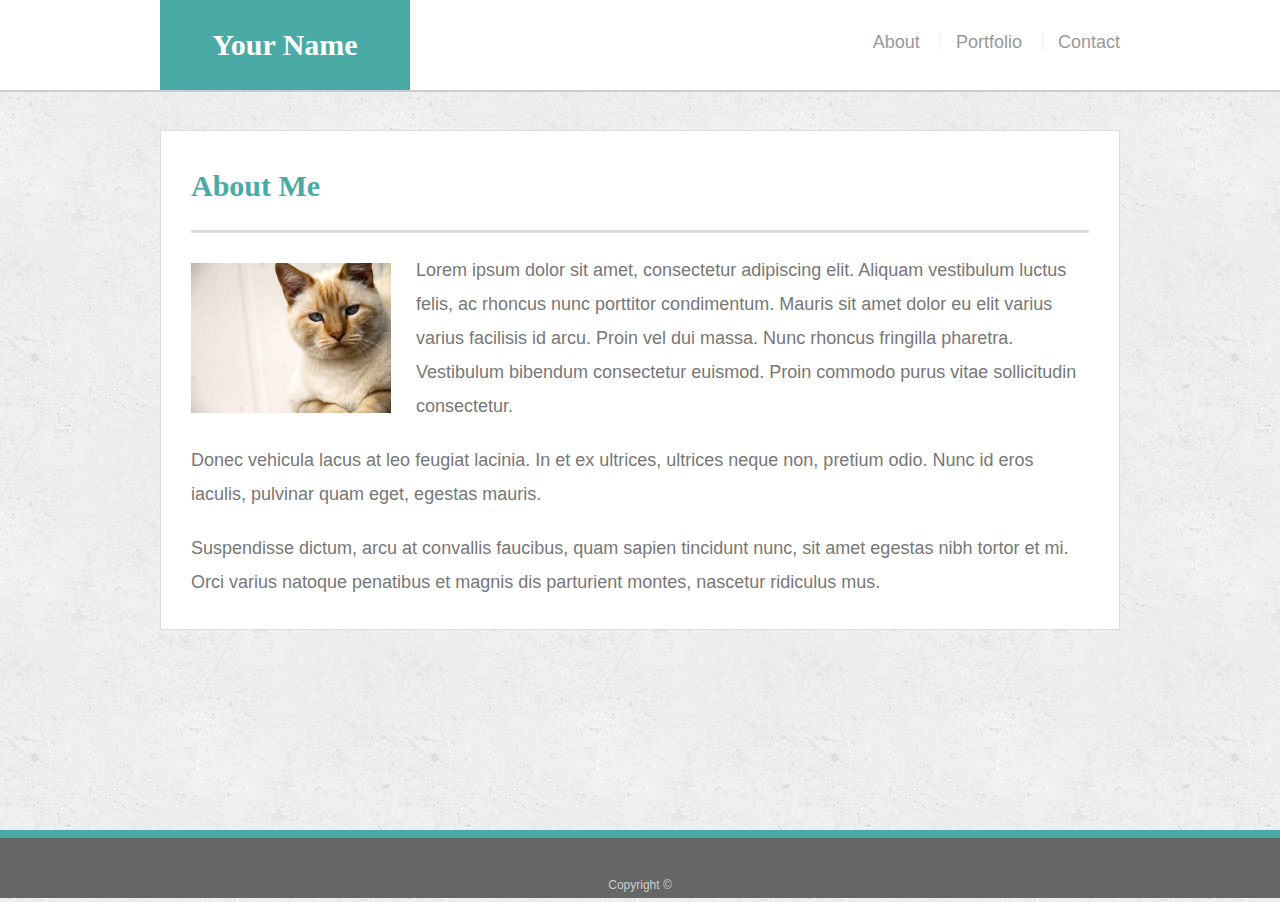
<file: index.html>
<!doctype html>
<html lang="en-us">

<head>
  <meta charset="UTF-8">
  <title>About | Your Name</title>
  <link rel="stylesheet" type="text/css" href="assets/css/reset.css">
  <link rel="stylesheet" type="text/css" href="assets/css/style.css">
</head>

<body>

  <header id="masthead">
    <div class="container">
      <a href="index.html" id="logo">Your Name</a>
      <nav>
        <a href="index.html">About</a>
        <a href="portfolio.html">Portfolio</a>
        <a href="contact.html">Contact</a>
      </nav>
    </div>
  </header>

  <div id="main-container" class="container">
    <section class="main-section">
      <h1>About Me</h1>

      <img src="assets/images/cat.jpg" class="auth-image" alt="Your Name">

      <p>Lorem ipsum dolor sit amet, consectetur adipiscing elit. Aliquam vestibulum luctus felis, ac rhoncus nunc porttitor condimentum. Mauris sit amet dolor eu elit varius varius facilisis id arcu. Proin vel dui massa. Nunc rhoncus fringilla pharetra. Vestibulum bibendum consectetur euismod. Proin commodo purus vitae sollicitudin consectetur.</p>

      <p>Donec vehicula lacus at leo feugiat lacinia. In et ex ultrices, ultrices neque non, pretium odio. Nunc id eros iaculis, pulvinar quam eget, egestas mauris.</p>

      <p>Suspendisse dictum, arcu at convallis faucibus, quam sapien tincidunt nunc, sit amet egestas nibh tortor et mi. Orci varius natoque penatibus et magnis dis parturient montes, nascetur ridiculus mus.</p>

    </section>

  </div>

  <footer>
    <div class="container">
      Copyright &copy; 
    </div>
  </footer>
</body>

</html>
</file>
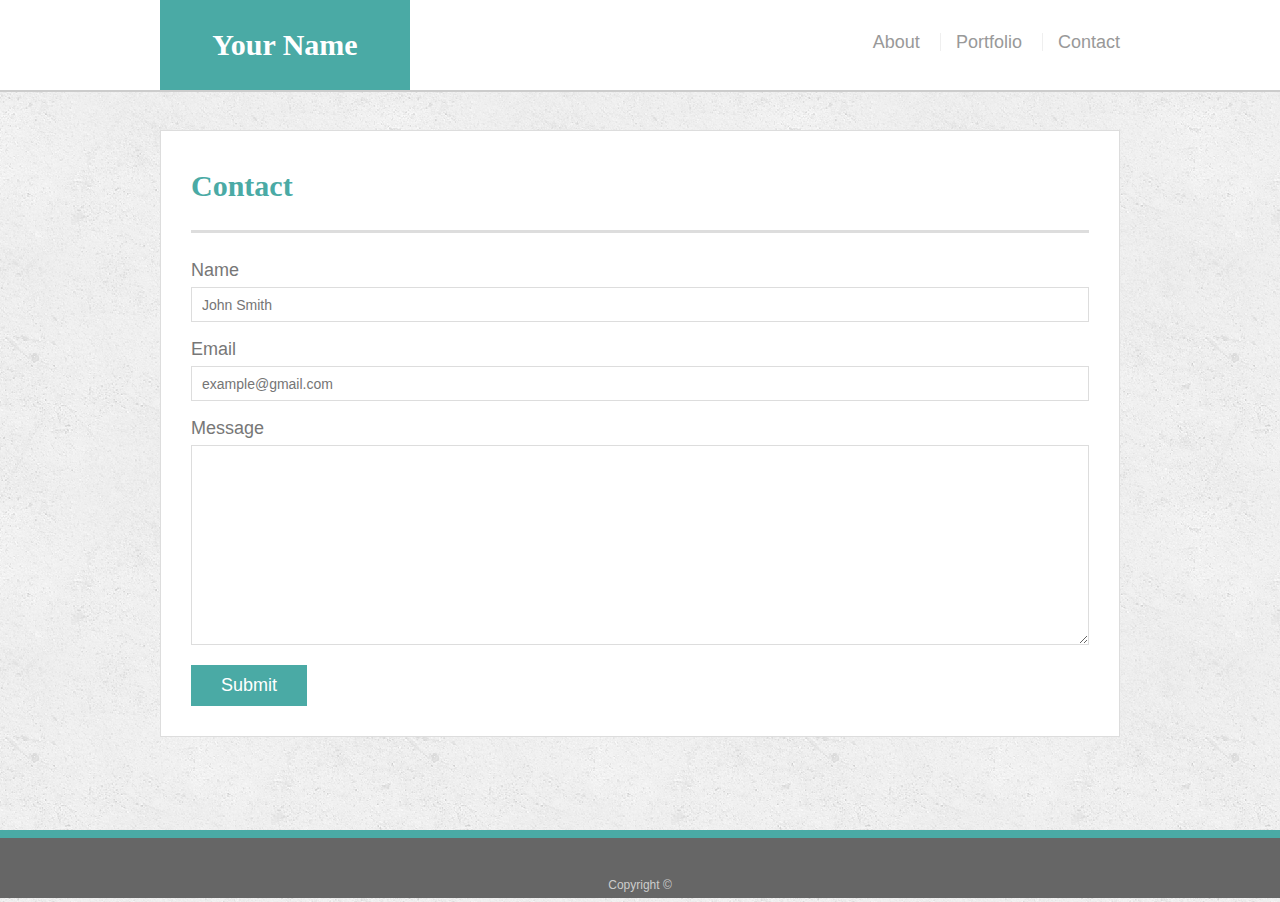
<file: contact.html>
<!doctype html>
<html lang="en-us">

<head>
  <meta charset="UTF-8">
  <title>Contact | Your Name</title>
  <link rel="stylesheet" type="text/css" href="assets/css/reset.css">
  <link rel="stylesheet" type="text/css" href="assets/css/style.css">
</head>

<body>

  <header id="masthead">
    <div class="container">
      <a href="index.html" id="logo">Your Name</a>
      <nav>
        <a href="index.html">About</a>
        <a href="portfolio.html">Portfolio</a>
        <a href="contact.html">Contact</a>
      </nav>
    </div>
  </header>

  <div id="main-container" class="container">
    <section class="main-section">
      <h1>Contact</h1>

      <form id="contact-form">
        <ul>
          <li>
            <label for="name">Name</label>
            <input type="text" id="name" name="name" placeholder="John Smith" required="required">
          </li>
          <li>
            <label for="email">Email</label>
            <input type="email" id="email" name="email" placeholder="example@gmail.com" required="required">
          </li>
          <li>
            <label for="message">Message</label>
            <textarea id="message" name="message" required="required"></textarea>
          </li>
        </ul>
        <input type="submit">
      </form>

    </section>

  </div>

  <footer>
    <div class="container">
      Copyright &copy; 
    </div>
  </footer>
</body>

</html>
</file>
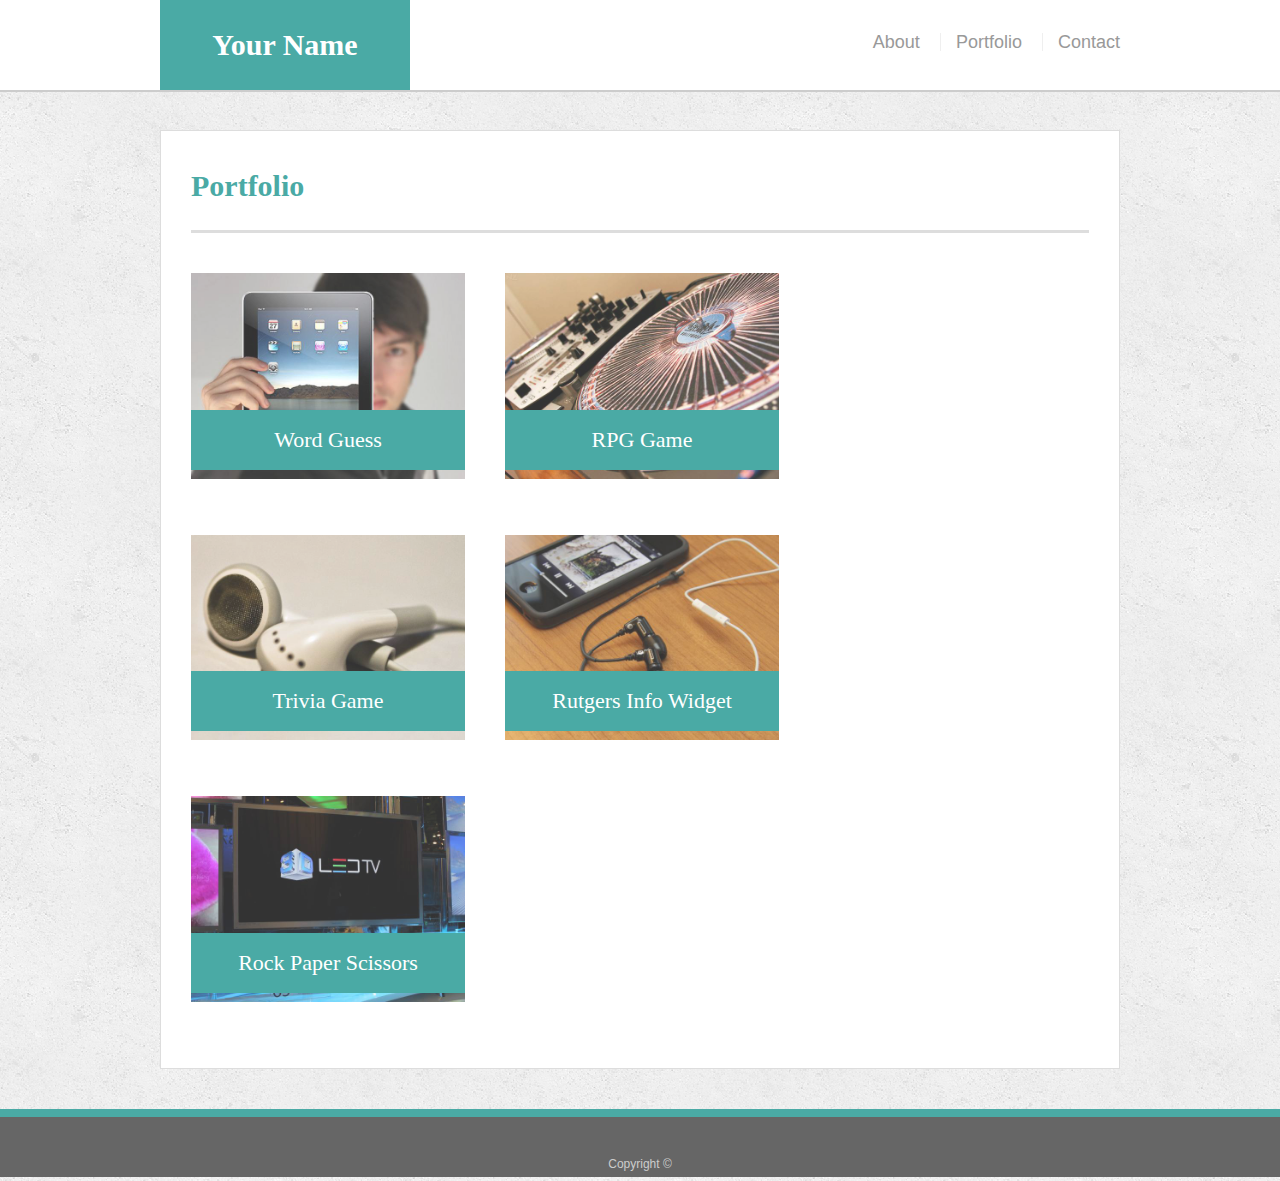
<file: portfolio.html>
<!doctype html>
<html lang="en-us">

<head>
  <meta charset="UTF-8">
  <title>Portfolio | Your Name</title>
  <link rel="stylesheet" type="text/css" href="assets/css/reset.css">
  <link rel="stylesheet" type="text/css" href="assets/css/style.css">
</head>

<body>

  <header id="masthead">
    <div class="container">
      <a href="index.html" id="logo">Your Name</a>
      <nav>
        <a href="index.html">About</a>
        <a href="portfolio.html">Portfolio</a>
        <a href="contact.html">Contact</a>
      </nav>
    </div>
  </header>

  <div id="main-container" class="container">
    <section class="main-section">
      <h1>Portfolio</h1>

      <div class="work">
        <img src="assets/images/technics-q-c-640-480-1.jpg" alt="Word Guess">
        
        <h3>Word Guess</h3>
      </div>
      <div class="work">
        <img src="assets/images/technics-q-c-640-480-2.jpg" alt="RPG Game">

        <h3>RPG Game</h3>
      </div>
      <div class="work">
        <img src="assets/images/technics-q-c-640-480-5.jpg" alt="Trivia Game">

        <h3>Trivia Game</h3>
      </div>
      <div class="work">
        <img src="assets/images/technics-q-c-640-480-7.jpg" alt="Rutgers Info Widget">

        <h3>Rutgers Info Widget</h3>
      </div>
      <div class="work">
        <img src="assets/images/technics-q-c-640-480-9.jpg" alt="Rock Paper Scissors">

        <h3>Rock Paper Scissors</h3>
      </div>

    </section>

  </div>

  <footer>
    <div class="container">
      Copyright &copy; 
    </div>
  </footer>
</body>

</html>
</file>
<file: assets/css/style.css>
body {
  font-family: Arial, "Helvetica Neue", Helvetica, sans-serif;
  font-size: 18px;
  line-height: 34px;
  color: #777;
  background: url("../images/concrete_seamless.png");
}

* {
  box-sizing: border-box;
}

/* general */

.container {
  width: 100%;
  max-width: 960px;
  margin: 0 auto;
  clear: both;
}

h1,
h2,
h3,
p {
  margin-bottom: 20px;
}

p:last-child {
  margin-bottom: 0;
}

h1,
h2,
h3 {
  font-family: Georgia, Times, "Times New Roman", serif;
  font-weight: 700;
  color: #4aaaa5;
}

h1 {
  padding-bottom: 20px;
  font-size: 30px;
  line-height: 49px;
  border-bottom: 3px solid #ddd;
}

h2,
h3 {
  font-size: 22px;
}

/* header */

#masthead {
  position: fixed;
  z-index: 99;
  width: 100%;
  margin: 0 0 30px;
  overflow: auto;
  color: #fff;
  background: #fff;
  border-bottom: 2px solid #ccc;
}

#logo {
  float: left;
  width: 250px;
  height: 90px;
  font-family: Georgia, Times, "Times New Roman", serif;
  font-size: 30px;
  font-weight: 700;
  line-height: 90px;
  color: #fff;
  text-align: center;
  text-decoration: none;
  background: #4aaaa5;
}

nav {
  float: right;
  margin-top: 25px;
}

nav a {
  display: inline-block;
  padding-left: 15px;
  margin-left: 15px;
  line-height: 18px;
  color: #999;
  text-decoration: none;
  border-left: 1px solid #efefef;
}

nav a:first-child {
  border-left: 0 none;
}

/* footer */

footer {
  padding: 30px 0;
  clear: both;
  font-size: 12px;
  color: #fff;
  color: #ccc;
  text-align: center;
  background: #666;
  border-top: 8px solid #4aaaa5;
  height: 50px;
}

h3, h2 {
  padding-bottom: 20px;
  margin-bottom: 15px;
  line-height: 22px;
  border-bottom: 2px solid #eee;
}

/* main */

#main-container {
  padding-top: 130px;
  min-height: calc(100vh - 70px);
}

.main-section {
  float: left;
  width: 100%;
  max-width: 960px;
  padding: 30px;
  margin: 0 0 40px;
  background: #fff;
  border: 1px solid #ddd;
}

/* portfolio page */

.work {
  position: relative;
  float: left;
  width: 274px;
  margin: 20px 0 25px;
  overflow: auto;
}

.work:nth-child(even) {
  margin-right: 40px;
}

.work img {
  width: 100%;
  border: 0 none;
  opacity: 0.8;
}

.work h3 {
  position: absolute;
  bottom: 20px;
  width: 100%;
  padding: 15px;
  margin-bottom: 0;
  font-weight: 300;
  line-height: 30px;
  color: #fff;
  text-align: center;
  background: #4aaaa5;
  border-bottom: 0;
}

.auth-image {
  float: left;
  width: 200px;
  height: auto;
  margin-top: 10px;
  margin-right: 25px;
}

/* contact page */

#contact-form ul {
  margin-bottom: 20px;
}

#contact-form li {
  margin-bottom: 10px;
}

label,
input[type=text],
input[type=email],
textarea {
  display: block;
  width: 100%;
}

input[type=text],
input[type=email],
textarea {
  height: 35px;
  padding: 0 10px;
  font-size: 14px;
  border: 1px solid #ddd;
}

textarea {
  height: 200px;
}

input[type=submit] {
  padding: 10px 30px;
  font-size: 18px;
  color: #fff;
  cursor: pointer;
  background: #4aaaa5;
  border: 0 none;
}
</file>
